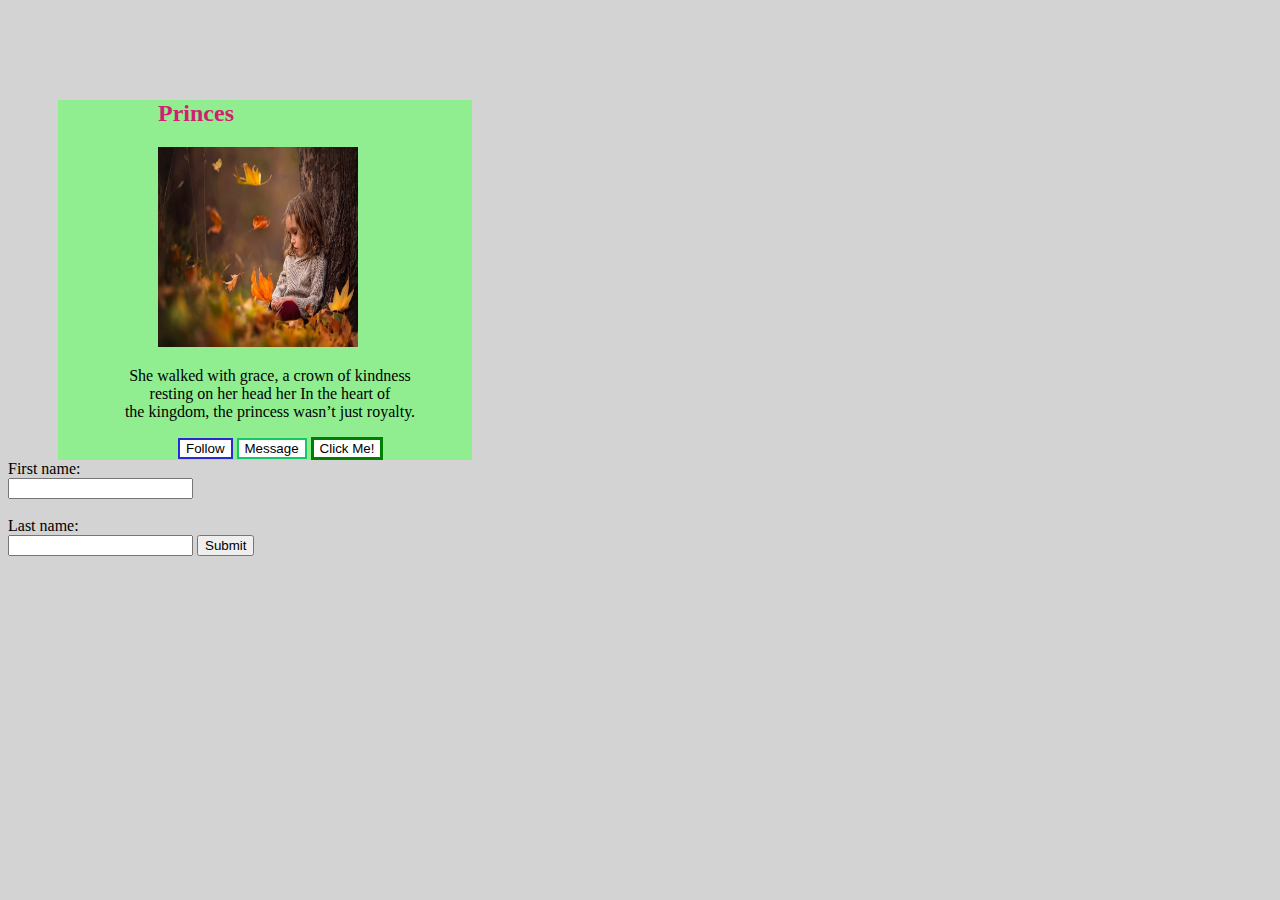
<file: index.html>
<!DOCTYPE html>
<html lang="en">
<head>
    <meta charset="UTF-8">
    <meta name="viewport" content="width=device-width, initial-scale=1.0">
    <title>practices in class</title>
    <link rel="stylesheet" href="style.css">
</head>
<body>

    <section class="container">
    <h2 class="princes">Princes</h2>
    <img class="images" src="pic.jpg">
    <p class="para">She walked with grace, a crown of kindness <br>resting on her head her 
In the heart of<br> the kingdom, the princess wasn’t just royalty.  </p>

<button class="button1">Follow</button>
<button class="button2">Message</button>
<button class="button" onclick="alert('Good Morning!')">Click Me!</button>

 </section>

 <section class="container1">
    <form>
  <label for="fname">First name:</label><br>
  <input type="text" id="fname" name="fname"><br><br>
  <label for="lname">Last name:</label><br>
  <input type="text" id="lname" name="fname"><b><b>
      <input type="submit" value="Submit">
</form>

 </section>
</body>
</html>
</file>
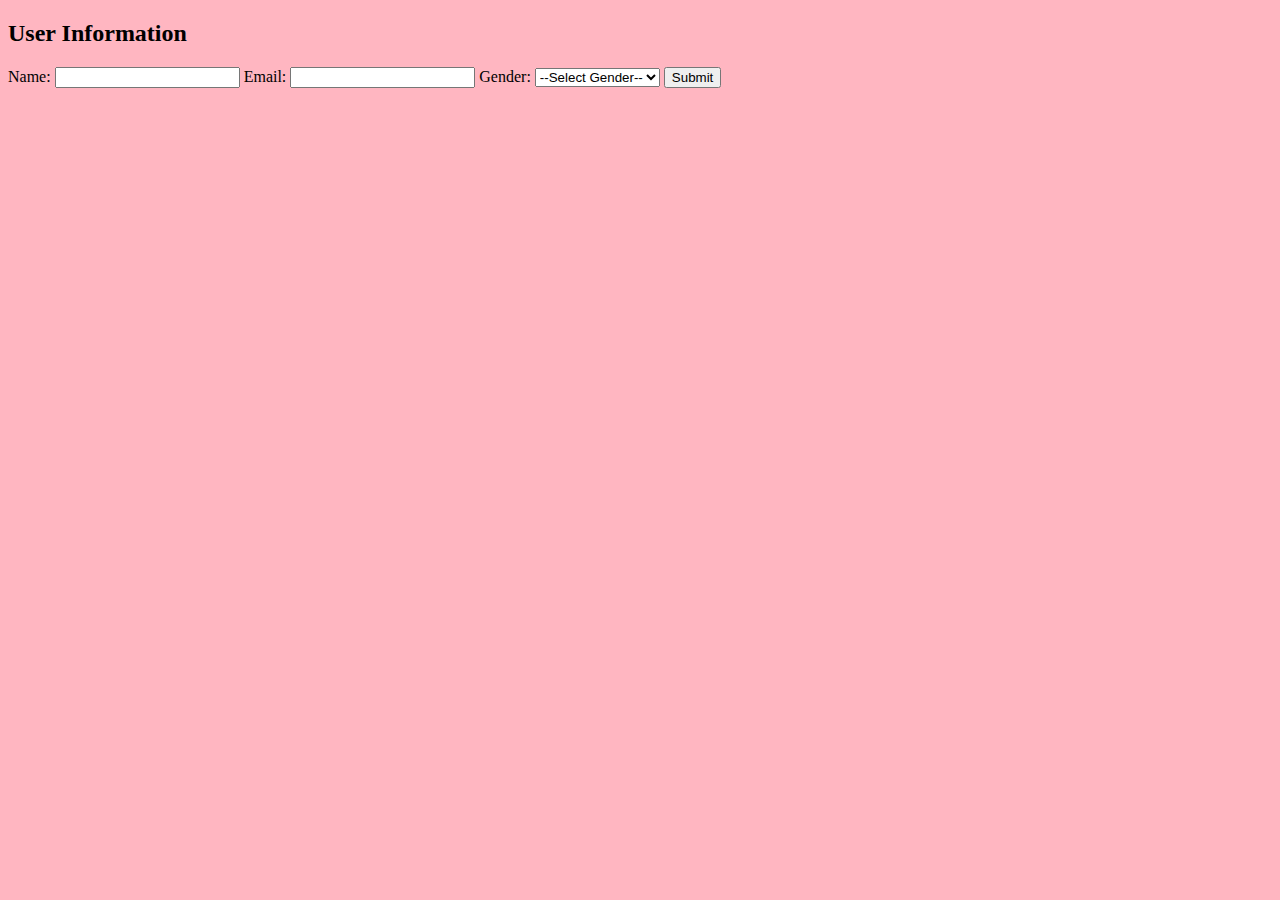
<file: Ali.html>
<!-- This is doctype -->
<!DOCTYPE html>
<html lang="en">
<head>
    
        
      <link rel="stylesheet" type="text/css" href="ali.css">

    <!-- Our head tag starts here -->
    <meta charset="UTF-8">
    <meta name="viewport" content="width=device-width, initial-scale=1.0">
    <title>home page</title>
</head>
<body>
<div class="form-container">
    <h2>User Information</h2>
    <form action="#" method="post">
      <label for="name">Name:</label>
      <input type="text" id="name" name="name" required>

      <label for="email">Email:</label>
      <input type="email" id="email" name="email" required>

      <label for="gender">Gender:</label>
      <select id="gender" name="gender" required>
        <option value="">--Select Gender--</option>
        <option value="male">Male</option>
        <option value="female">Female</option>
        <option value="other">Other</option>
      </select>

      <input type="submit" value="Submit">
    </form>
  </div>
</body>
</html>
</file>
<file: style.css>
body{
    background-color: lightgray;
}
.container{
    background-color: lightgreen;
    margin-right: 800px;
    margin-left: 50px;
}
.princes{
    text-align: left;
    color: hwb(332 12% 18%);
    margin-left: 100px;
    margin-top: 100px;
}
.para{
    margin-left: 10px;
    text-align: center;
}
.button1 {
  background-color: white; 
  color: black; 
  border: 2px solid #272cd1;
  margin-left: 120px;
}
.button1:hover {
  background-color: #261ad5;
  color: white;
}
.button2 {
  background-color: white; 
  color: black; 
  border: 2px solid hsl(147, 83%, 43%);
}
.button2:hover {
  background-color: #04AA6D;
  color: white;
}
.button{
    background-color: white;
    color: black;
    border: solid green;
}

.images{
height: 200px;
width: 200px;
margin-left: 100px;
}
</file>
<file: ali.css>
body{
    background-color: lightpink;
}
</file>
